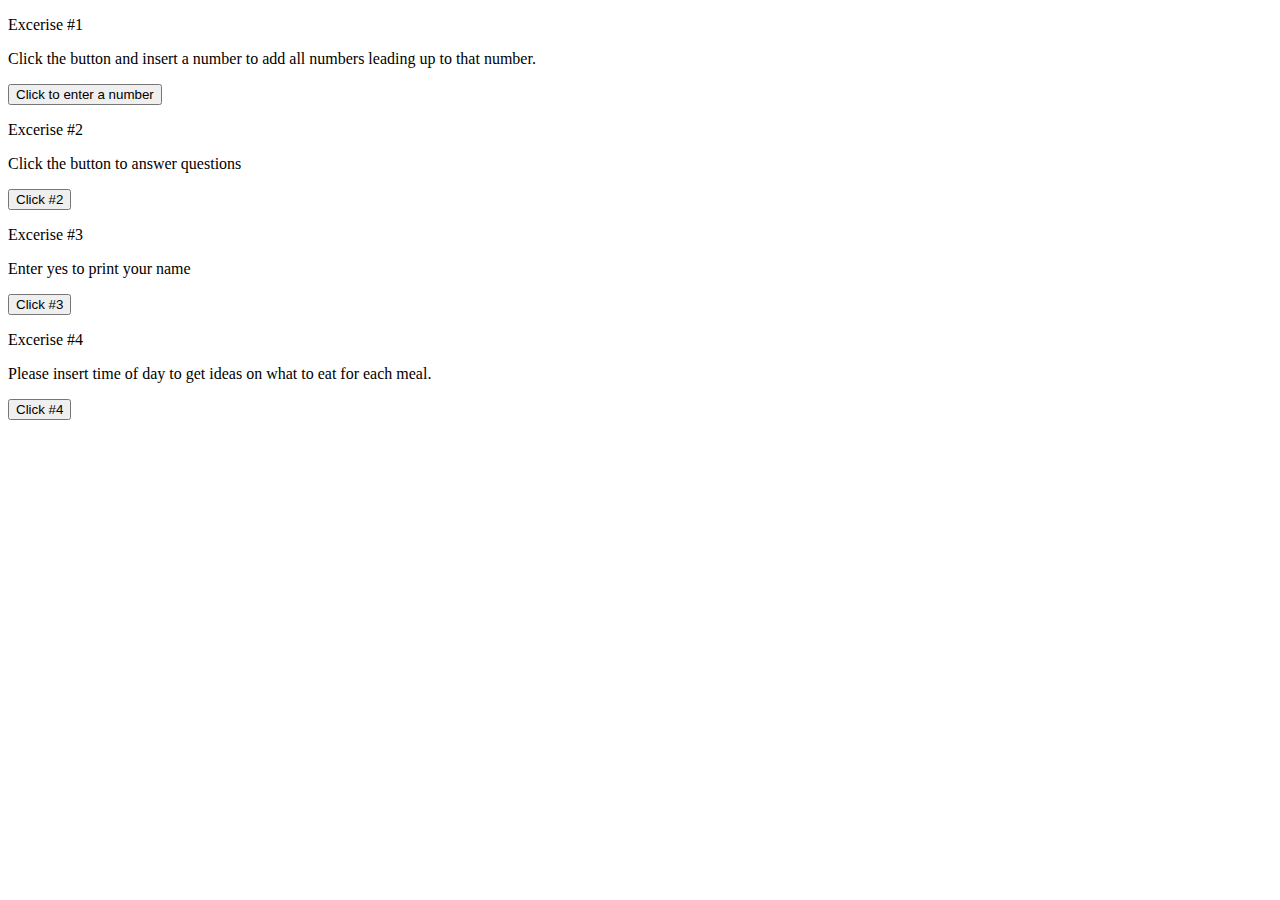
<file: ChetcutiJavaScript/index.html>
<!DOCTYPE html PUBLIC "-//W3C//DTD HTML 4.01 Transitional//EN" "http://www.w3.org/TR/html4/loose.dtd">
<html>
<head>
<meta http-equiv="Content-Type" content="text/html; charset=UTF-8">
<title>Part 2</title>
<script type="text/javascript" src="script.js"></script> 
</head>
<body>
<p> Excerise #1 </p>
<p> Click the button and insert a number to add all numbers leading up to that number.
<form> 
<input type="button" value="Click to enter a number" onclick="one()"/>    
</form>
<p> Excerise #2 </p>
<p> Click the button to answer questions </p>
<form> 
<input type="button" value="Click #2" onclick="two()"/>   
</form>
<p> Excerise #3 </p>
<p>Enter yes to print your name</p>
<form> 
<input type="button" value="Click #3" onclick="three()"/>   
</form>

<p> Excerise #4 </p>
<p> Please insert time of day to get ideas on what to eat for each meal.</p>
<form> 
<input type="button" value="Click #4" onclick="four()"/>   
</form>

</body>

</html>
</file>
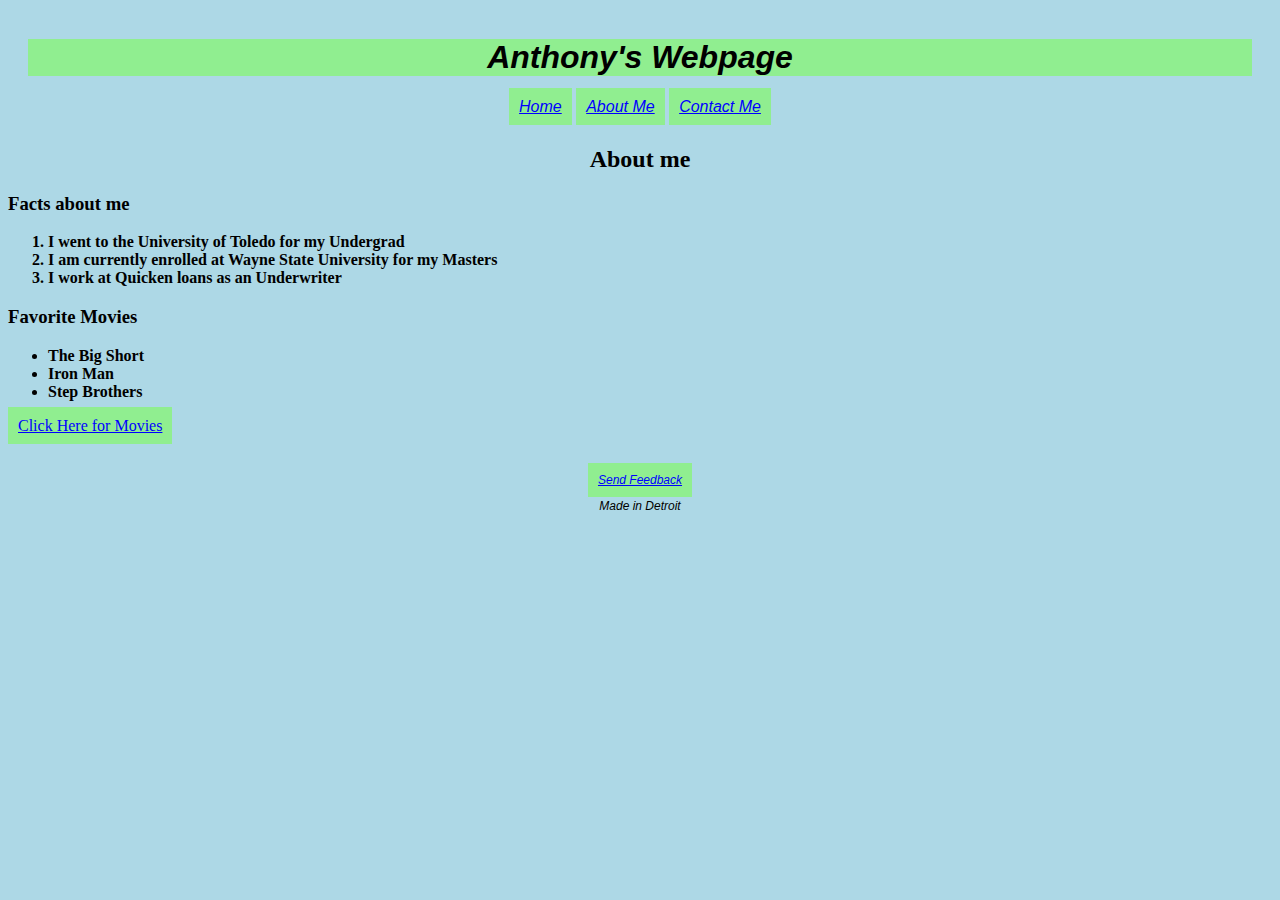
<file: ChetcutiPortfolio/about.html>
<!DOCTYPE html>
<html>
<head>
<link rel="stylesheet" type="text/css" href="stylesheet.css">
<meta name="viewport" content="width=device-width, initial-scale=1.0">
<title>
About Me
</title>

</head>
<body>
	<div class ="container">

			<div class = "header">

				<h1>
					Anthony's Webpage
				</h1>
					<div class ="navigation">
						<a href="index.html">Home</a>
						<a href="about.html">About Me</a>
						<a href="contact.html">Contact Me</a>
					</div>

			</div>

			<div class="content">
				<h2>
					About me
				</h2>
			<p>
				<h3> 
				Facts about me
				</h3>
			<ol id = "facts">
 				<li>I went to the University of Toledo for my Undergrad</li>
  				<li>I am currently enrolled at Wayne State University for my Masters</li>
  				<li>I work at Quicken loans as an Underwriter</li>
			</ol>
			</p>
		
			<p>
			<h3> 
			Favorite Movies
			</h3>
			<ul id = "movies">
 			 <li>The Big Short</li>
 			 <li>Iron Man</li>
 			 <li>Step Brothers</li>
			</ul>
			</p>
				<p>
				<a href="http://www.redbox.com">Click Here for Movies</a>
				</p>
			</div>
	</div>
	
		<div class = "footer">
					<p>
						<a href = "mailto:achetcuti310@gmail.com ?subject = Feedback&body = Message">
						Send Feedback
					</a>
					</p>
					<p>
					Made in Detroit
					</p>
		</div>

</body>
</html>
</file>
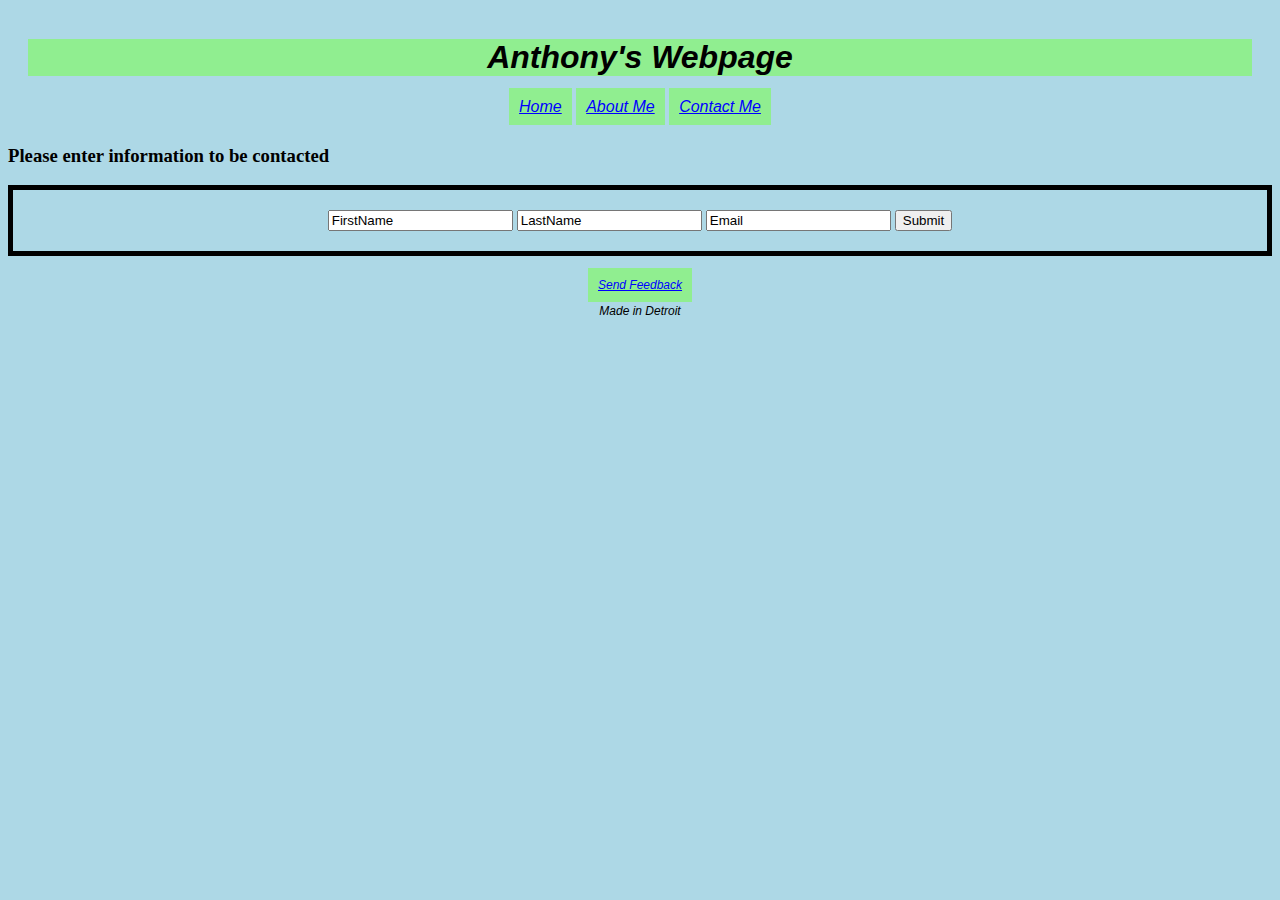
<file: ChetcutiPortfolio/contact.html>
<!DOCTYPE html>
<html>
<head>
<link rel="stylesheet" type="text/css" href="stylesheet.css">
<meta name="viewport" content="width=device-width, initial-scale=1.0">
<title>
Contact Me
</title>

</head>
<body>

<div class ="container">

		<div class = "header">

				<h1>
					Anthony's Webpage
				</h1>
					<div class ="navigation">
						<a href="index.html">Home</a>
						<a href="about.html">About Me</a>
						<a href="contact.html">Contact Me</a>
					</div>

			</div>

		<div class="content">
			<h3>
				Please enter information to be contacted
			</h3>
			<form class="firstform">
				<input type="text" name="firstname" value="FirstName">
  				<input type="text" name="lastname" value="LastName">
  				<input type="text" name="Email" value="Email">
  		
 		 <input type="submit" value="Submit">
		</form>
		</div>
</div>
	<div class = "footer">
					<p>
						<a href = "mailto:achetcuti310@gmail.com ?subject = Feedback&body = Message">
						Send Feedback
					</a>
					</p>
					<p>
					Made in Detroit
					</p>
	</div>

</body>
</html>
</file>
<file: ChetcutiPortfolio/stylesheet.css>
body { background-color: lightblue;
	}
	
h1 {
    background-color: lightgreen;
	}
a {
	background-color: lightgreen;
	}
	
img {
    display: flex;
    width: 50%;
    justify-content: center;
    border-radius: 20px;
    box-shadow: 10px 10px 5px #aaaaaa;
	flex-basis: auto;
	}
	
form {
	border-style: solid;
    border-width: 5px;
    }
    
h2 {
text-align:center;
	}

a:link {
    color: blue;
    padding: 10px;
	}

a:visited {
    color: darkgreen;
	}

a:hover {
    color: red;
	}

a:active {
    color: white;
	}
	
#welcome{ text-align: center;
	}

.header{
    text-align: center;
    padding: 10px 20px;
    font-family: Arial;
	font-style: italic;
	}
    
.navigation{
	display: inline;
    margin-left: auto;
    margin-right: auto;
    width: 50%;
    text-align:center;
	}  
  
.content{
	font-family: Comic Sans MS;
	}

.allimages{

  padding: 20;

  display: flex;
  align-items: center;
  justify-content: center;
}



.image {
    margin: 5px;
    width: 380px;
	}
    

.firstform{
	text-align:center;
	padding: 20px;
	}

.footer{ 
	padding: 10px;
	font-family: Arial;
	font-style: italic;
	font-size: 12px;
	text-align: center;
	}
	
ol#facts{
   font-weight: bold;
	}
	
ul#movies li {
   font-weight: bold;
	}
	
@media all and (max-width: 600px) {
  .allimages{
    flex-direction: column;
    }
</file>
